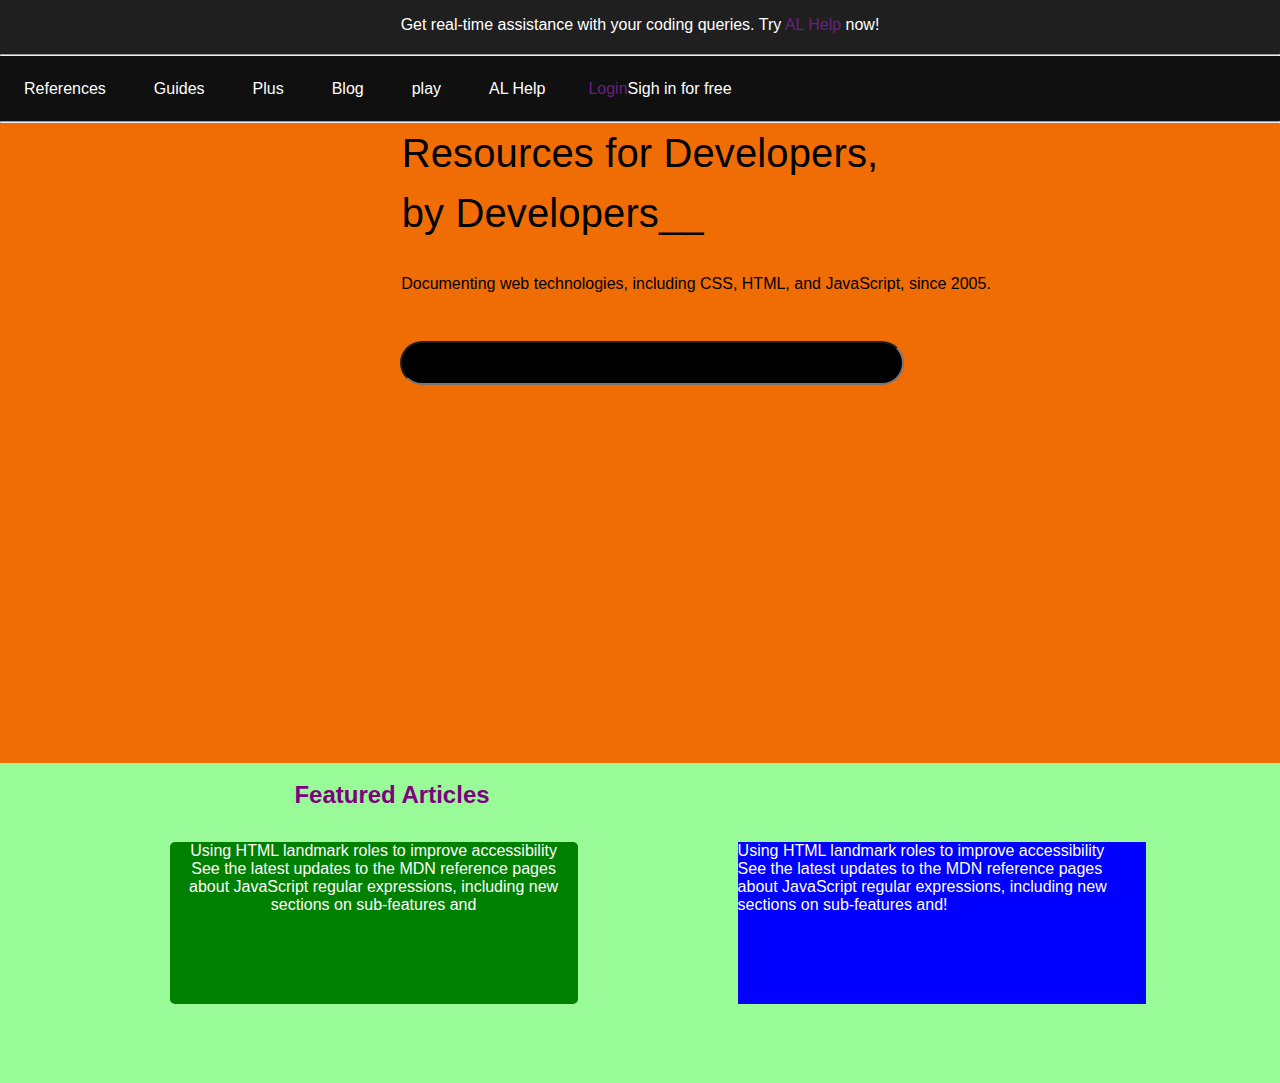
<file: index.html>
<!DOCTYPE html>
<html lang="en">

<head>
    <meta charset="UTF-8">
    <meta name="viewport" content="width=device-width, initial-scale=1.0">
    <title>mdn clon</title>
    <link rel="stylesheet" href="style.css">

</head>

<body>
    <header>
        <div class="navbar">
            <div class="panalone">
                <p class="pone">Get real-time assistance with your coding queries. Try
                    <a href="https://google.com" class=" aone">AL Help</a> now!
                </p>
            </div>
        </div>
        <hr class="hr">
        <div class="panaltwo">
            <div class="list">
                <ul>
                    <li> <a href="https://google.com"> References</a></li>
                    <li> <a href="https://google.com">Guides</a></li>
                    <li> <a href="https://google.com">Plus</a></li>
                    <li> <a href="https://google.com">Blog</a></li>
                    <li> <a href="https://google.com"> play</a></li>
                    <li> <a href="https://google.com">AL Help</a></li>
                </ul>
            </div>
            <div class="left">
                <li> <a href="https://google.com" class="aone"> Login</a></li>
                <li> <a href="https://google.com" class="atow"> Sigh in for free</a></li>
            </div>
        </div>
        <hr>
        <section class="one">
            <h1>Resources for Developers,
                <br>
                by Developers__
            </h1>
            <p class="pthree">Documenting web technologies, including CSS, HTML, and JavaScript, since 2005.</p>
            <input class="navinput">
        </section>
    <section class="two">
        <h2>Featured Articles</h2>
        <div class="pubg1">
            <a href="#hone"> Using HTML landmark roles to improve accessibility</a>
            <p>See the latest updates to the MDN reference pages about JavaScript regular expressions, including new
                sections on sub-features and</p>
        </div>

        <div class="pubg2">
            <a href="#hone"> Using HTML landmark roles to improve accessibility</a>
            <p> See the latest updates to the MDN reference pages about JavaScript regular expressions, including new
                sections on sub-features and!</p>
        </div>
        
<!--         
        <div class="pubg3">
            <a href="#hone"> Using HTML landmark roles to improve accessibility
            </a>
            <p> See the latest updates to the MDN reference pages about JavaScript regular expressions, including new
                sections on sub-features and</p>
        </div>
        <div class="pubg4">
            <a href="#hone"> Using HTML landmark roles to improve accessibility
            </a>
            <p>See the latest updates to the MDN reference pages about JavaScript regular expressions, including new
                sections on sub-features and</p>
        </div> -->
    </section>
    </header>
</body>

</html>
</file>
<file: style.css>
* {
    margin: 0;
    padding: 0;
    font-family: 'Poppins', sans-serif;
    border: border-box;
    color: white;

}



body {
    background-color: #f06d06;
}

/**panalone**/

.navbar {
    background-color: rgb(32, 31, 31);
    height: 54px;
    /* position: sticky; */
}

.aone {
    color: rgb(104, 32, 133);
}

.panalone {
    display: flex;
    justify-content: center;
    position: relative;
    top: 1rem;

}

/**pnaltow**/

.panaltwo {
    background-color: rgb(17, 16, 16);
    height: 65px;
    display: flex;
    align-items: center;
}


ul {
    display: flex;
    align-items: center;
}

ul li a {
    margin: 12px;
    padding: 12px;
}

li {
    list-style: none;

}

a {
    text-decoration: none;
}

/**2**/

.left {
    display: flex;
    align-items: center;
    justify-content: space-evenly;
    padding: 183px 19px;


}

/**section**/
.one {
   height: 40rem;
   

}

h1 {
    color: #000000;
    display: flex;
    justify-content: center;
    align-items: center;
    font-size: 40px;
    line-height: 1.5;
    letter-spacing: 0.003em;
    font-weight: 100;

}

.pthree {
    color: black;
    padding-top: 2rem;
    padding-left: 7rem;
    display: flex;
    justify-content: center;
    align-items: center;
   
}

.navinput {
    background-color: #000000;
    height: 40px;
    width: 500px;
    border-radius: 3rem;
    position: relative;
    top: 3rem;
    left: 25rem;
    border-radius: none;
    display: flex;
    justify-content: center;
    align-items: center;
  

}

/**secton2**/

.two{   
    display: flex;
    justify-content: center;
    align-items: center;
    background-color: palegreen;
    height: 20rem;
}

a{
    margin-top:2rem;
}



h2{
    color: purple;
    position: relative;
    left: 10rem;
    top: -8rem;;
}

.pubg1{
    background-color: green;
    width: 408px;
    height: 162px;
    position: relative;
    right: 10rem;
    border-radius: 5px;
    text-align: center;
    justify-content: center;
  
    
   

}
.pubg2{
    background-color: blue;
    width: 408px;
    height: 162px;
    
   
}
/* .pubg3{
    background-color: pink;
    height: 10rem;
    width: 20rem;
  
}
.pubg4{
    background-color: aqua;
    height: 10rem;
    width: 20rem; */
    
}
</file>
